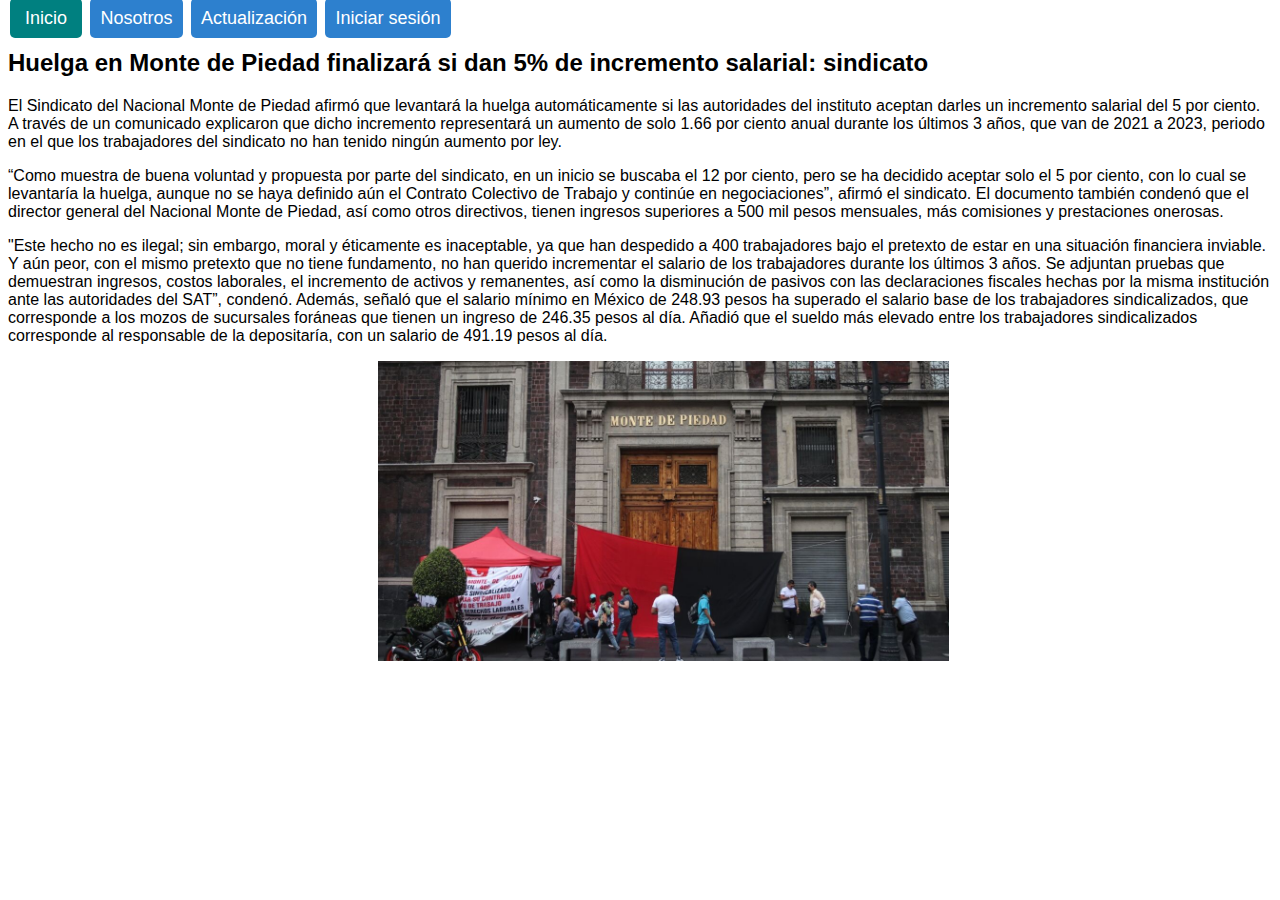
<file: actualizacion.html>
<!DOCTYPE html>
<html lang="en">
<head>
    <meta charset="UTF-8">
    <meta name="viewport" content="width=device-width, initial-scale=1.0">
    <title>Actualizacion</title>
    <link rel="stylesheet" href="css/estilos.css">
</head>

    <div class="menu">
        <nav>
            <a class="home" href="index.html">Inicio</a>
            <a class="enlace1" href="nosotros.html">Nosotros</a>
            <a class="enlace2" href="actualizacion.html">Actualización</a>
            <a class="enlace3" href="index.html">Iniciar sesión</a>
    </nav>
    </div>

<body>
    <h2>Huelga en Monte de Piedad finalizará si dan 5% de incremento salarial: sindicato</h2>
    <p>El Sindicato del Nacional Monte de Piedad afirmó que levantará la huelga automáticamente si las autoridades del instituto aceptan darles un incremento salarial del 5 por ciento.
        A través de un comunicado explicaron que dicho incremento representará un aumento de solo 1.66 por ciento anual durante los últimos 3 años, que van de 2021 a 2023, periodo en el que los trabajadores del sindicato no han tenido ningún aumento por ley.</p>
    
        <p>“Como muestra de buena voluntad y propuesta por parte del sindicato, en un inicio se buscaba el 12 por ciento, pero se ha decidido aceptar solo el 5 por ciento, con lo cual se levantaría la huelga, aunque no se haya definido aún el Contrato Colectivo de Trabajo y continúe en negociaciones”, afirmó el sindicato.
        El documento también condenó que el director general del Nacional Monte de Piedad, así como otros directivos, tienen ingresos superiores a 500 mil pesos mensuales, más comisiones y prestaciones onerosas.
        </p>
        <p>"Este hecho no es ilegal; sin embargo, moral y éticamente es inaceptable, ya que han despedido a 400 trabajadores bajo el pretexto de estar en una situación financiera inviable. Y aún peor, con el mismo pretexto que no tiene fundamento, no han querido incrementar el salario de los trabajadores durante los últimos 3 años. Se adjuntan pruebas que demuestran ingresos, costos laborales, el incremento de activos y remanentes, así como la disminución de pasivos con las declaraciones fiscales hechas por la misma institución ante las autoridades del SAT”, condenó.
            Además, señaló que el salario mínimo en México de 248.93 pesos ha superado el salario base de los trabajadores sindicalizados, que corresponde a los mozos de sucursales foráneas que tienen un ingreso de 246.35 pesos al día. Añadió que el sueldo más elevado entre los trabajadores sindicalizados corresponde al responsable de la depositaría, con un salario de 491.19 pesos al día.
        </p>
        <img class="imagen2" src="imagenes/img2.jpg" alt="">
</body>
</html>
</file>
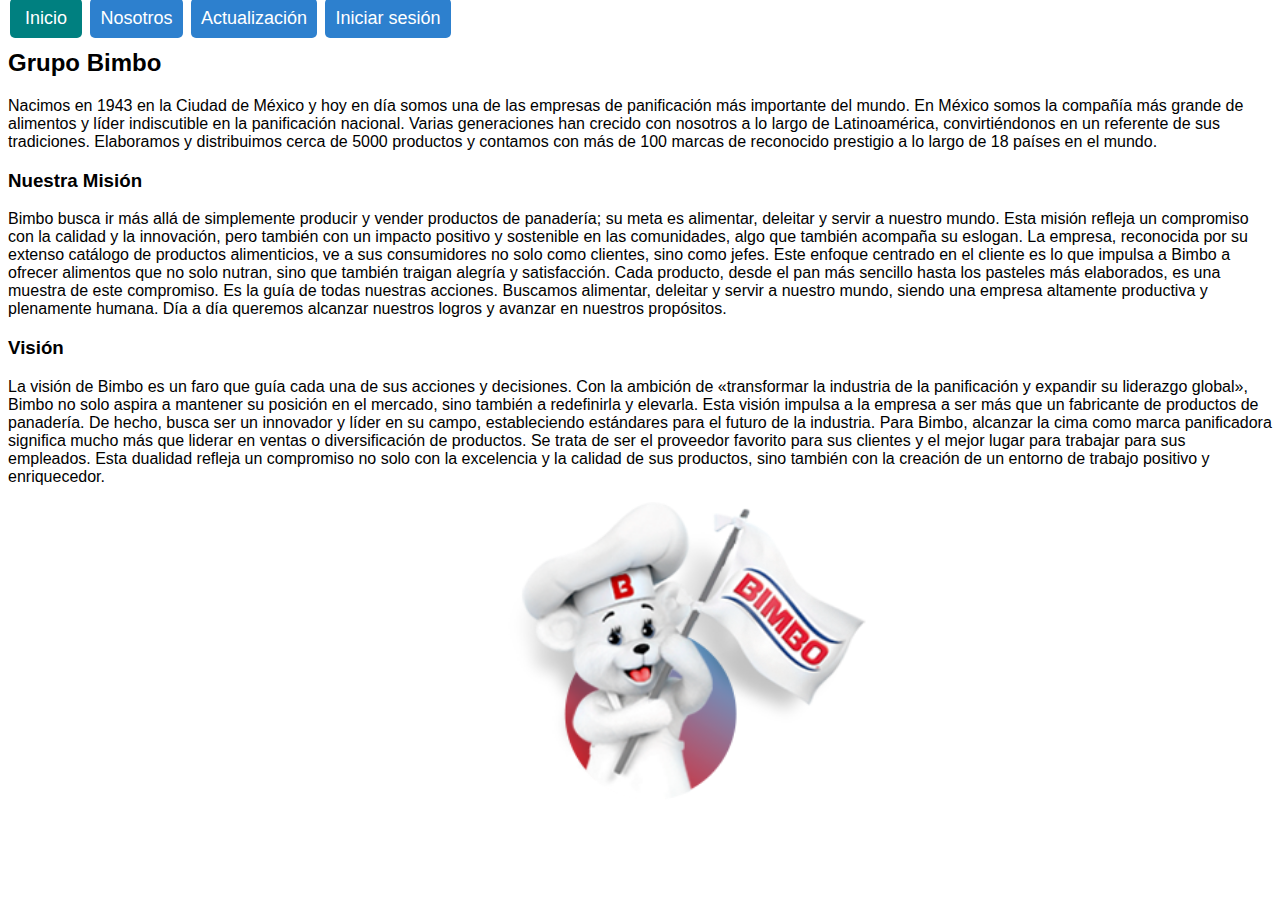
<file: nosotros.html>
<!DOCTYPE html>
<html lang="en">
<head>
    <meta charset="UTF-8">
    <meta name="viewport" content="width=device-width, initial-scale=1.0">
    <title>Nosotros</title>
    <link rel="stylesheet" href="css/estilos.css">
</head>
<body>
    <div class="menu">
        <nav>
            <a class="home" href="index.html">Inicio</a>
            <a class="enlace1" href="nosotros.html">Nosotros</a>
            <a class="enlace2" href="actualizacion.html">Actualización</a>
            <a class="enlace3" href="index.html">Iniciar sesión</a>
    </nav>
    </div>

    <h2>Grupo Bimbo</h2>
    <p>Nacimos en 1943 en la Ciudad de México y hoy en día somos una de las empresas de panificación más importante del mundo. En México somos la compañía más grande de alimentos y líder indiscutible en la panificación nacional. Varias generaciones han crecido con nosotros a lo largo de Latinoamérica, convirtiéndonos en un referente de sus tradiciones. Elaboramos y distribuimos cerca de 5000 productos y contamos con más de 100 marcas de reconocido prestigio a lo largo de 18 países en el mundo.</p>
    <h3>Nuestra Misión</h3>
    <p>Bimbo busca ir más allá de simplemente producir y vender productos de panadería; su meta es alimentar, deleitar y servir a nuestro mundo. Esta misión refleja un compromiso con la calidad y la innovación, pero también con un impacto positivo y sostenible en las comunidades, algo que también acompaña su eslogan.
    La empresa, reconocida por su extenso catálogo de productos alimenticios, ve a sus consumidores no solo como clientes, sino como jefes. Este enfoque centrado en el cliente es lo que impulsa a Bimbo a ofrecer alimentos que no solo nutran, sino que también traigan alegría y satisfacción. Cada producto, desde el pan más sencillo hasta los pasteles más elaborados, es una muestra de este compromiso. 
    Es la guía de todas nuestras acciones. Buscamos alimentar, deleitar y servir a nuestro mundo, siendo una empresa altamente productiva y plenamente humana. Día a día queremos alcanzar nuestros logros y avanzar en nuestros propósitos.</p>
    
    <h3>Visión</h3>
    <p>La visión de Bimbo es un faro que guía cada una de sus acciones y decisiones. Con la ambición de «transformar la industria de la panificación y expandir su liderazgo global», Bimbo no solo aspira a mantener su posición en el mercado, sino también a redefinirla y elevarla. 

        Esta visión impulsa a la empresa a ser más que un fabricante de productos de panadería. De hecho, busca ser un innovador y líder en su campo, estableciendo estándares para el futuro de la industria.
        
        Para Bimbo, alcanzar la cima como marca panificadora significa mucho más que liderar en ventas o diversificación de productos. Se trata de ser el proveedor favorito para sus clientes y el mejor lugar para trabajar para sus empleados. Esta dualidad refleja un compromiso no solo con la excelencia y la calidad de sus productos, sino también con la creación de un entorno de trabajo positivo y enriquecedor. </p>
    
        <img class="imagen_producto" src="imagenes/img1.png" alt="">
</body>
</html>
</file>
<file: css/estilos.css>
:root{
    --fondoDiv: black;
    --colorTexto: white;
    --colorPeligro: red;
    --colormenu: rgb(45, 128, 206);
    --cinicio: teal;
    --hover: rgb(196, 61, 166);
    --chome: rgb(165, 226, 50);
}

nav a {
    color: black;
    text-decoration: none;
    padding: 10px;
    font-size: 18px;
  }
  nav a.home {
    background-color: var(--cinicio);
    color: white;
    padding: 10px 15px;
    border-radius: 5px;
    margin: 2px;
  }
  
  nav a.enlace1, .enlace2, .enlace3 {
    background-color: var(--colormenu);
    color: white;
    padding: 10px 10px;
    border-radius: 5px;
    margin: 2px;
  }
  nav a.home:hover {
    background-color: var(--chome);
    color: #fff;
  }

  nav a.enlace1:hover {
    background-color: var(--hover);
    color: #fff;
  }
  nav a.enlace2:hover {
    background-color: var(--hover);
    color: #fff;
  }
  nav a.enlace3:hover {
    background-color: var(--hover);
    color: #fff;
  }
body{
  font-family: Arial, Helvetica;
  font-size: 16px;
}

.imagen_producto{
  text-align: center;
  height: 300px;
  margin-left: 500px;
  margin-right: 50px;
}
.imagen2{
  text-align: center;
  height: 300px;
  margin-left: 370px;
 
}
</file>
